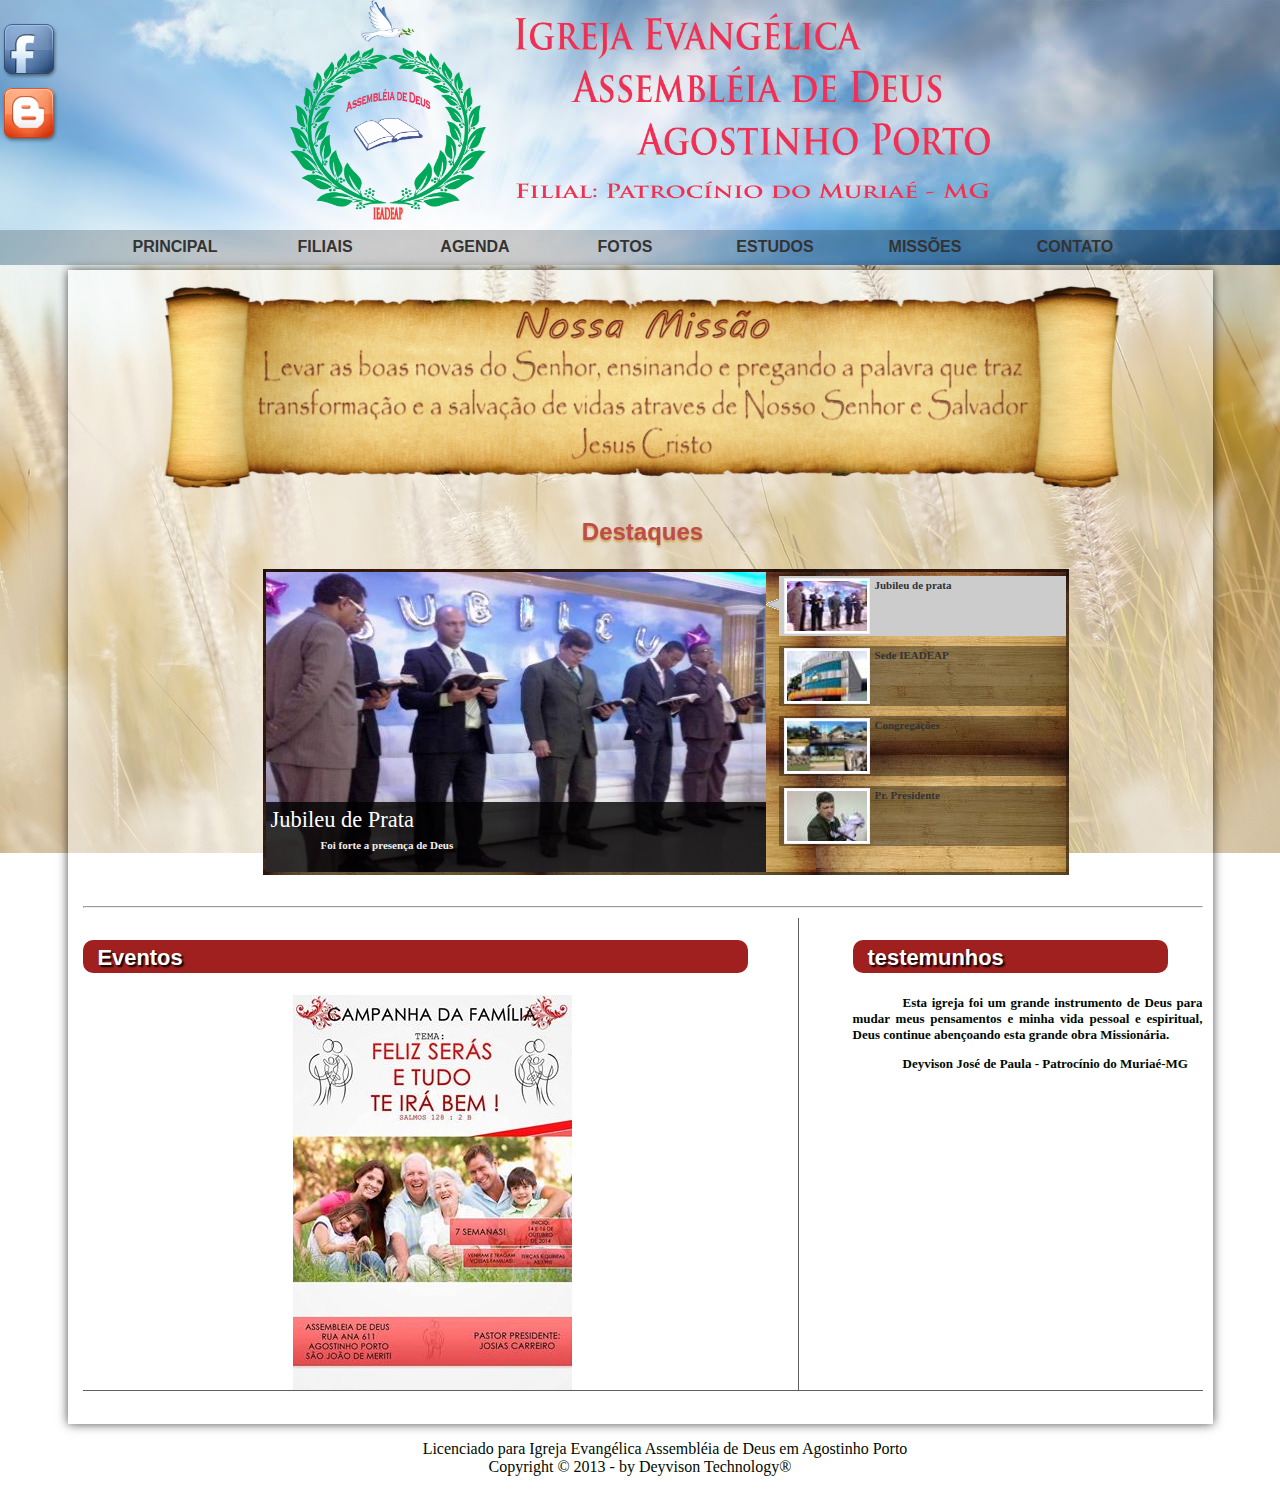
<file: index.html>
﻿<!DOCTYPE html PUBLIC "-//W3C//DTD XHTML 1.0 Transitional//EN" 
"http://www.w3.org/TR/xhtml1/DTD/xhtml1-transitional.dtd">

<html>
<head>
	<meta charset="UTF-8"/>
	<link rel="stylesheet" type="text/css" href="css/style.css">
	<!--[if lt IE 9]>
	<script src="http://html5shim.googlecode.com/svn/trunk/html5.js"></script>
	<![endif]-->
	<title> IEADEAP </title>
	
	<style type="text/css" >
	#featured .ui-tabs-panel .info{
		display:none;
	}
	</style>
	<script type="text/javascript" src="js/jquery-1.3.2.min.js" ></script>
	<script type="text/javascript" src="js/jquery-ui-1.7.2.custom.min.js" ></script>
	<script type="text/javascript">
	$(document).ready(function(){
		$("#featured").tabs({fx:[{opacity: "toggle", duration: 'slow'}, {opacity: "toggle", duration: 'normal'}],
			show: function(event, ui){
				$('#featured .ui-tabs-panel .info').hide();
				var infoheight=$('.info', ui.panel).height();
				$('.info', ui.panel).css('height', '0px').animate({ 'height': infoheight }, 500);
			}
		}).tabs("rotate", 5000, true);
		$('#featured').hover(
			function(){ $('#featured').tabs('rotate', 0, true); },
			function(){ $('#featured').tabs('rotate', 5000, true); }
		);
		$('#featured .ui-tabs-panel a.hideshow').click(function(){
			if($(this).text()=='Hide'){
				$(this).parent('.info').animate({ 'height': '0px' }, 500);
				$(this).text('Show');
			}
			else{
				$(this).parent('.info').animate({ 'height': '70px' }, 500);
				$(this).text('Hide');
			}
			return false;
		});
	});
</script>
</head>
<body>

<div id="container">
<div id="cabecalho">
<header>
	<hgroup id="inicio">
	
	 <!-- Imagem de cabeçaho -->
	<img id="cabecalho" src="imagens/_logo.png">
	
	<!-- Redes Sociais -->
	<div id="ic_sociais">
		<a href="https://www.facebook.com/?q=#/josias.carreiro.7" title="Face Pr. Presidente Josias Carreiro" target="_blank"/> 
		<img src="imagens/icones/facebook.png"> 
		</a>
		<br/>
		<a href="http://apoioteologico.blogspot.com.br/2015/09/blog-post_15.html" title="Visite o blog Pr. Eli Martins - Apoio Teologico" target="_blank"/><img src="imagens/icones/blogger.png">
		</a>
	</div>
	
	<nav id="menu">
	
	<ul>
		<li> <a href="index.html"> Principal </a> </li>
		<li> <a href="filiais.html"> Filiais </a></li>
		<li> <a href="agenda.html"> Agenda </a></li>
		<li> <a href=""> Fotos </a></li>
		<li> <a href="estudos.html"> Estudos </a></li>
		<li> <a href=""> Missões </a></li>
		<li> <a href=""> Contato </a></li>
	</nav>
	</hgroup>
</header>
</div>	

 <div id="interface">
	
	<img id="missao" src="imagens/_pergaminho.png">
	<!--
	<header id="missão">
		<h2 class="missao"> Nossa Missão</h2>
		<h3 class="inicio">Levar as boas novas do Senhor, ensinando e pregando a palavra que traz transformação e a salvação de vidas atraves de Nosso Senhor e Salvador Jesus Cristo</h3>
	</header>
	-->
	
	<h3 id="titulosiniciais"> Destaques <h3>
	
		<!-- Slide -->
		
		<div id="featured" >
		  <ul class="ui-tabs-nav">
	        <li class="ui-tabs-nav-item ui-tabs-selected" id="nav-fragment-1">
				<a href="#fragment-1"><img src="imagens/slide1_small.jpg" alt="" />
					<span>Jubileu de prata </span>
				</a>
			</li>
	        <li class="ui-tabs-nav-item" id="nav-fragment-2"><a href="#fragment-2">
				<img src="imagens/slide2_small.jpg" alt="" />
					<span> Sede IEADEAP</span>
					</a>
			</li>
	        <li class="ui-tabs-nav-item" id="nav-fragment-3">
				<a href="#fragment-3"><img src="imagens/slide3_small.jpg" alt="" />
					<span>Congregações</span>	
				</a>
			</li>
			<li class="ui-tabs-nav-item" id="nav-fragment-4">
				<a href="#fragment-4"><img src="imagens/slidepr_small.jpg" alt="" />
					<span>Pr. Presidente</span>	
				</a>
			</li>
	      </ul>

	    <!-- First Content -->
	    <div id="fragment-1" class="ui-tabs-panel" style="">
			<img src="imagens/slide1.jpg" alt=""  style="width:500px; height:300px; "/>
			 <div class="info" >
				<h2><a href="#" >Jubileu de Prata</a></h2>
				<p> Foi forte a presença de Deus</p>
			 </div>
	    </div>


	    <!-- Second Content -->
	    <div id="fragment-2" class="ui-tabs-panel ui-tabs-hide" style="">
			<img src="imagens/slide2.jpg" alt="" style="width:500px; height:300px; "/>
			 <div class="info" >
				<h2><a href="#" > Igreja Sede</a></h2>
				<p> Venha adorar a Deus conosco!</p>
	         </div>
	    </div>
		
		 <!-- Third Content -->
	    <div id="fragment-3" class="ui-tabs-panel ui-tabs-hide" style="">
			<img src="imagens/slide3.jpg" alt="" style="width:500px; height:300px; "/>
			 <div class="info" >
				<h2><a href="#" > Congregações </a></h2>
				<p>Congregações espalhadas pelo Brasil - Deus tem abençoado essa obra</a></p>
			 </div>
	    </div>
		
		<div id="fragment-4" class="ui-tabs-panel ui-tabs-hide" style="">
			<img src="imagens/slidepr.jpg" alt="" style="width:500px; height:300px; "/>
			 <div class="info" >
				<h2><a href="#" > Pr. Presidente </a></h2>
				<p> Pr. Josias Carreiro - Uma vida pela obra. </a></p>
			 </div>
	    </div>
	    </div>
		
		<br/>
	<hr>
	<section id="esquerda">
		<h3 id="titulos_esquerda"> Eventos </h3>
		<img src="imagens/evento_1.jpg" alt=" Campanha pela Família">
	</section>
	
	<aside id="lateral">
		<h3 id="titulos_direita"> testemunhos </h3>
		<p  style=" font-size:small"> Esta igreja foi um grande instrumento de Deus para mudar meus pensamentos e minha vida pessoal e espiritual, Deus continue abençoando esta grande obra Missionária.</p>
		<p style=" font-size:small"> Deyvison José de Paula -  Patrocínio do Muriaé-MG </p>
	</aside>
	
	<footer id="rodape">
	
	
	</footer>
	
  </div>
	
	
	
	<!--
	<figure class="foto-legenda">
		<img src="imagens/sede.jpg">
	<figcaption>
		<h2>SEDE</h2>	
	</figcaption>
</figure>
</div>
	-->

	

<p class="final"> 
Licenciado para Igreja Evangélica Assembléia de Deus em Agostinho Porto<br/>
Copyright &copy; 2013 - by Deyvison Technology&reg; <p/>
</div>
</body>
</html>
</file>
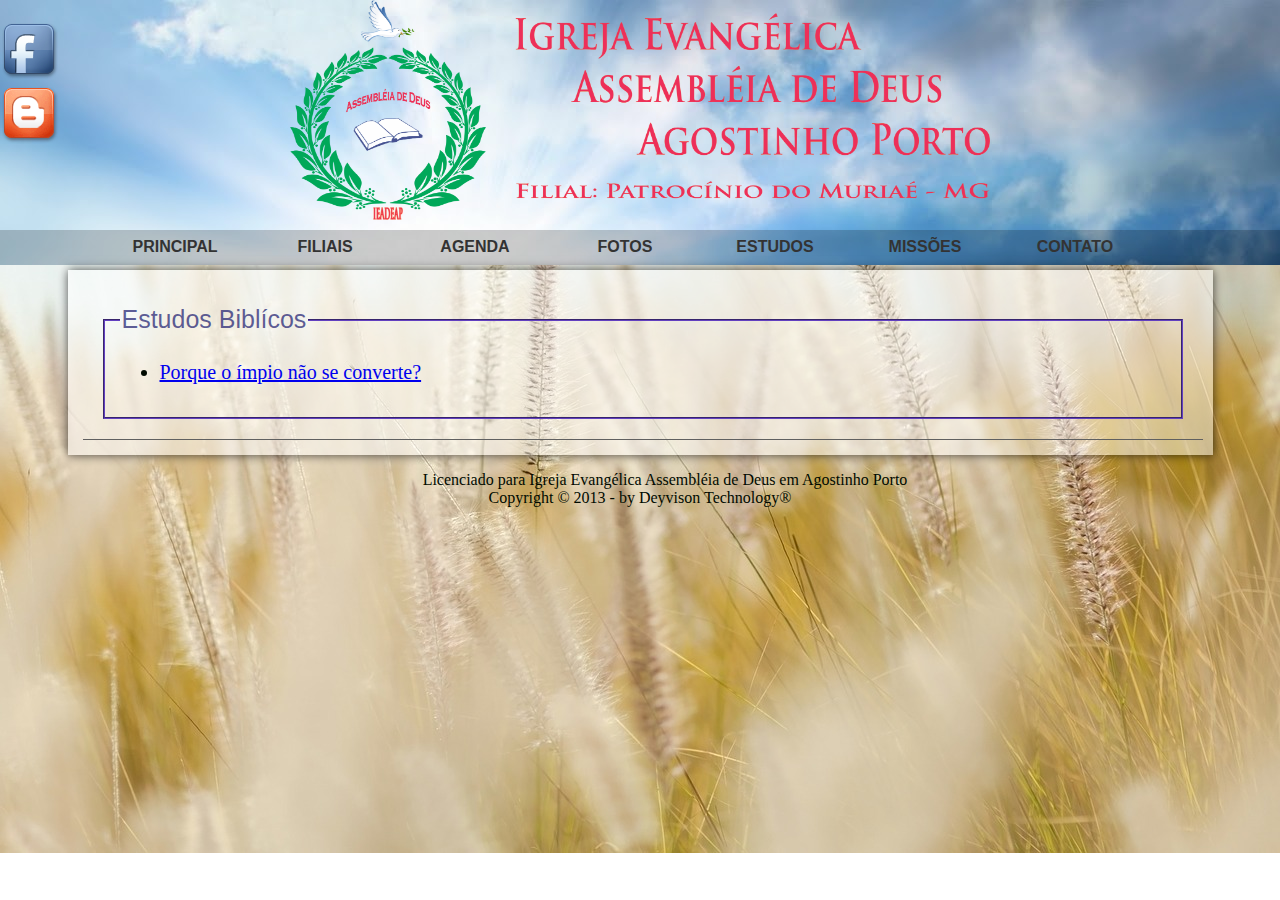
<file: estudos.html>
﻿<!DOCTYPE html PUBLIC "-//W3C//DTD XHTML 1.0 Transitional//EN" 
"http://www.w3.org/TR/xhtml1/DTD/xhtml1-transitional.dtd">

<html>
<head>
	<meta charset="UTF-8"/>
	<link rel="stylesheet" type="text/css" href="css/style.css">
	<!--[if lt IE 9]>
	<script src="http://html5shim.googlecode.com/svn/trunk/html5.js"></script>
	<![endif]-->
	<title> IEADEAP </title>
	
	<style type="text/css" >
	#featured .ui-tabs-panel .info{
		display:none;
	}
	</style>
	
</head>
<body>

<div id="container">

<div id="cabecalho">
<header>
	<hgroup id="inicio">
	
	 <!-- Imagem de cabeçaho -->
	<img id="cabecalho" src="imagens/_logo.png">
	
	<!-- Redes Sociais -->
	<div id="ic_sociais">
		<a href="https://www.facebook.com/?q=#/josias.carreiro.7" title="Face Pr. Presidente Josias Carreiro" target="_blank"/> 
		<img src="imagens/icones/facebook.png"> 
		</a>
		<br/>
		<a href="http://apoioteologico.blogspot.com.br/2015/09/blog-post_15.html" title="Visite o blog Pr. Eli Martins - Apoio Teologico" target="_blank"/><img src="imagens/icones/blogger.png">
		</a>
	</div>
	
	<nav id="menu">
	
	<ul>
		<li> <a href="index.html"> Principal </a> </li>
		<li> <a href="filiais.html"> Filiais </a></li>
		<li> <a href="agenda.html"> Agenda </a></li>
		<li> <a href=""> Fotos </a></li>
		<li> <a href="estudos.html"> Estudos </a></li>
		<li> <a href=""> Missões </a></li>
		<li> <a href=""> Contato </a></li>
	</nav>
	</hgroup>
</header>
</div>	

 <div id="interface">
 
	<fieldset id="estudos">
	<legend class="tit"> Estudos Biblícos</legend> 
		<ul>
			<li> <a href="arquivos/porque_o_impio_nao_se_converte.pdf"> Porque o ímpio não se converte? </a></li>
		</ul>
	</fieldset>
	
	
	<footer id="rodape">
	
	
	</footer>
	
  </div>
	
	
	


<p class="final"> 
Licenciado para Igreja Evangélica Assembléia de Deus em Agostinho Porto<br/>
Copyright &copy; 2013 - by Deyvison Technology&reg; <p/>
</div>
</body>
</html>
</file>
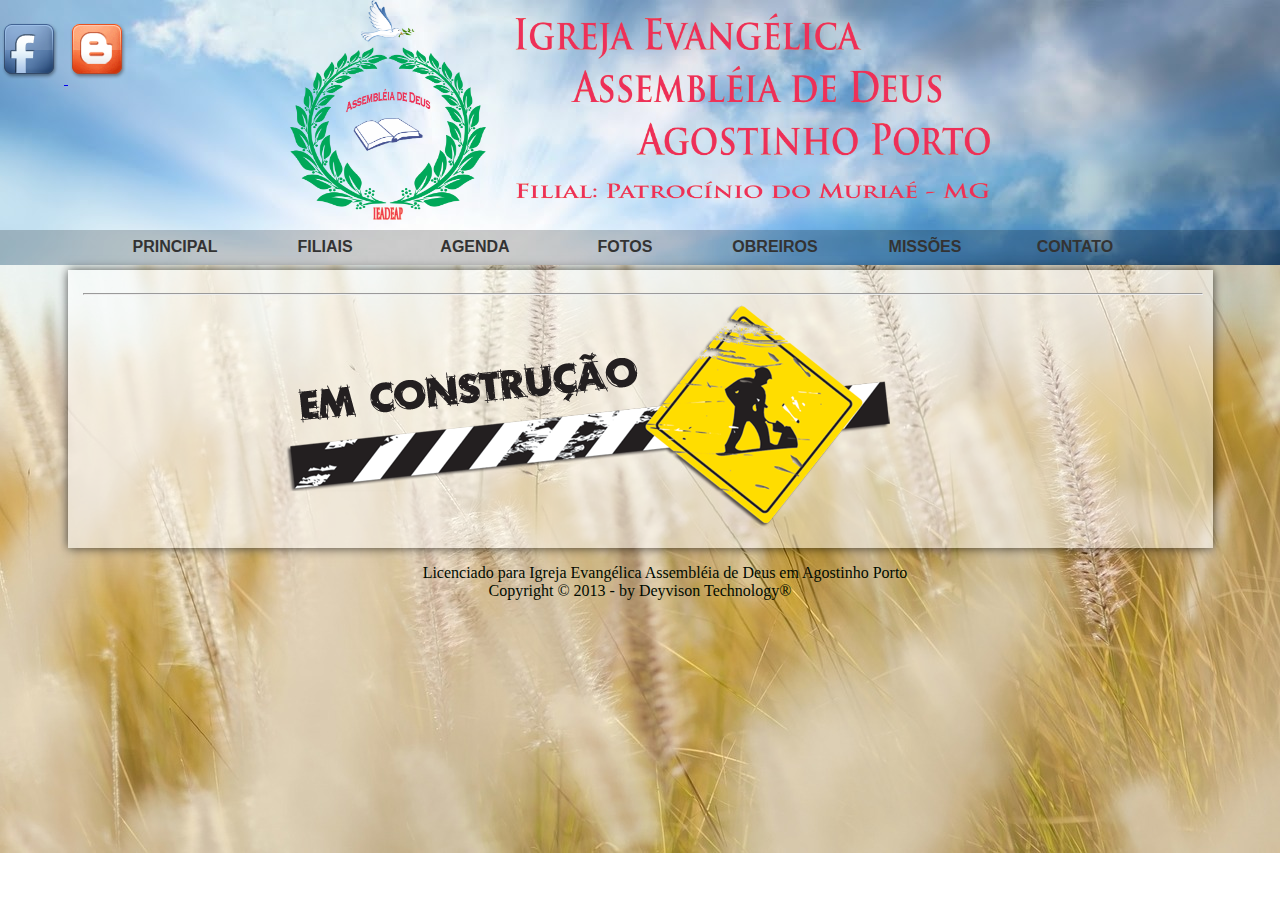
<file: filiais.html>
<!DOCTYPE html PUBLIC "-//W3C//DTD XHTML 1.0 Transitional//EN" "http://www.w3.org/TR/xhtml1/DTD/xhtml1-transitional.dtd">
<html>
<head>
	<meta charset="UTF-8"/>
	<link rel="stylesheet" type="text/css" href="css/style.css">
	<!--[if lt IE 9]>
	<script src="http://html5shim.googlecode.com/svn/trunk/html5.js"></script>
	<![endif]-->
	<title> IEADEAP </title>
	
	<style type="text/css" >
	#featured .ui-tabs-panel .info{
		display:none;
	}
	</style>
	
	</head>
	
<body>
<div id="container">
<div id="cabecalho">
<header>
	<hgroup id="inicio">
	
	 <!-- Imagem de cabeçaho -->
	<img id="cabecalho" src="imagens/_logo.png">
	
	<!-- Redes Sociais -->
	<div id="ic_sociais">
		<a href="https://www.facebook.com/?q=#/josias.carreiro.7" title="Face Pr. Presidente Josias Carreiro" target="_blank">
			<img src="imagens/icones/facebook.png"> 
		</a>
		<a href="http://apoioteologico.blogspot.com.br/2015/09/blog-post_15.html" title="Visite o blog Pr. Eli Martins - Apoio Teologico" target="_blank">
			<img src="imagens/icones/blogger.png">
		</a>
	</div>
	
	<nav id="menu">
	
	<ul>
		<li> <a href="index.html"> Principal </a> </li>
		<li> <a href="filiais.html"> Filiais </a></li>
		<li> <a href="agenda.html"> Agenda </a></li>
		<li> <a href=""> Fotos </a></li>
		<li> <a href=""> Obreiros </a></li>
		<li> <a href=""> Missões </a></li>
		<li> <a href=""> Contato </a></li>
	</nav>
	</hgroup>
</header>
</div>	

<div id="interface">
<hr>
<img src="imagens/construcao.png" style=" 
    margin-left: 200px;
    ">
</div>

<p class="final"> 
Licenciado para Igreja Evangélica Assembléia de Deus em Agostinho Porto<br/>
Copyright &copy; 2013 - by Deyvison Technology&reg; <p/>
</div>
</body>
</html>
</file>
<file: css/style.css>
@charset "UTF-8";
@import url(http://fonts.googleapis.com/css?family=Montserrat);

body {
	color: rgba(0,10,0,1);
	margin: 0;
	padding: 0;
	background: url("../imagens/_backbody.jpg") no-repeat fixed;
	background-size: 100%;
}

p {
	text-align: justify;
	text-indent: 50px;	
    margin-bottom: 5px;

}

h1{
    margin-top: 2px;
    margin-bottom: 1px;
	
}


div#container{
	width:100%;
}


/*Formata��o do CABECALHO*/

div#cabecalho {
	width:100%;
	margin: auto auto auto auto;
	/*background-color: rgba(255, 255, 255, 0.32);*/
	background-image: url("../imagens/_ceu-cabecalho.jpg")
}

div#ic_sociais{
	margin-top: -200px;
    left: 0px;
    display: block;
    position: absolute;
}

img#cabecalho{
	width:700px; 
	height: 220px;
	margin-left: auto;
	margin-right: auto;
	display: block;
}

/*Formata��o do MENU*/

nav#menu {
	background: rgba(0,0,0,.2);
	width:100%;
	height: 35px;
	margin-top: 10px;
}

nav#menu ul{
	margin:auto;
	padding-top:3px;
	height: 35px;
	position:relative;
	width:1120px;
	font-weight: bold;
	/*remover os bullets da lista*/
	list-style:none;
	float:center;
}

nav#menu li{
	font-family: Trajan Pro, sans-serif;
	text-transform: uppercase;
	width: 150px;
	text-align:center;
	float:left; 
	transition: background-color 1s;
}

nav#menu li a{
	color:#333; 
	text-decoration:none;
	padding:5px 10px; /* altura e largura */
	display:block;
}

nav#menu li a:hover{
	background:rgba(1, 168, 89, 0.37);/* fundo ao passar*/
	color:#fff;
	-moz-box-shadow:0 3px 10px 0 #CCC;
	-webkit-box-shadow:0 3px 10px 0 #ccc; /* sombra fora da caixa*/
	text-shadow:0px 0px 5px #fff;
}

nav#menu h1{
	display: none;
}

div#interface{
    margin-bottom: auto;
    margin-top: 5px;
    margin-left: auto;
    margin-right: auto;
	width: 1120px; 
	background-color: rgba(255, 255, 255, 0.48);
	box-shadow: 0px 0px 10px rgba(0,0,0,.7);
	padding-left: 15px;
	padding-right: 10px;
	padding-top: 15px;
	padding-bottom: 15px;
}

h3.inicio{
	font-family: MV Boli, sans-serif;
	text-align:center;
	  color: rgb(94, 46, 46);
}

h3#titulosiniciais{
	font-family: Trajan Pro, sans-serif;
	font-size: x-large;
	text-align: center;
	color: rgb(190, 76, 76);
	/* -webkit-border-radius: 10px; */
	/*-moz-border-radius: 10px;*/
	/* border-radius: 10px; */
	width: 100%;
	height: 22px;
	font-stretch: initial;
	/* background-image: url("../imagens/_backTitle.png"); */
	padding-top: 5px;
	padding-bottom: 5px;
	text-shadow: 0px 2px 2px rgb(205, 164, 81);

}

header#missao{
	background-image: url("../imagens/_pergaminho.png");
}

img#missao {
	display:block;
	margin-left: auto;
	margin-right: auto;
	margin-top: auto;
	
}

h2.missao{
  font-family: MV boli;
  color: rgb(224, 23, 54);
  height: 4px;
  font-stretch: initial;
  margin-left: auto;
  padding-left: 450px;
  margin-top: 0px;
  padding-bottom: 15px;
  text-shadow: 1px -2px 5px rgb(42, 119, 73);
  font-size: 30px;
}

/* Formatacao slide*/

#featured{ 
	background-image: url("../imagens/fundo.jpg");
	width:500px; 
	padding-right:300px; 
	position:relative; 
	border:3px solid rgba(0,0,0, 0.5); 
	margin-left: 180px;
	height:300px; overflow:hidden;
}
#featured ul.ui-tabs-nav{ 
	position:absolute; 
	top:0; left:500px; 
	list-style:none; 
	padding:0; margin:0; 
	width:300px; height:300px;
	overflow:auto;
	overflow-x:hidden;
}
#featured ul.ui-tabs-nav li{ 
	padding:1px 0; padding-left:13px;  
	font-size:12px; 
	color:#666; 
}
#featured ul.ui-tabs-nav li img{ 
	width: 80px;
	height: 50px;
	float:left; margin:2px 5px; 
	background:#fff; 
	padding:2px; 
	border:1px solid #eee;
}
#featured ul.ui-tabs-nav li span{ 
	font-size:11px; font-family:Verdana; 
	line-height:18px; 
}
#featured li.ui-tabs-nav-item a{ 
	margin-bottom: 5px;
    margin-top: 3px;
	display:block; 
	height:60px; text-decoration:none;
	color:#333;  background:rgba(0, 0, 0, 0.37); 
	line-height:20px; outline:none;
}
#featured li.ui-tabs-nav-item a:hover{ 
	background:#f2f2f2; 
}
#featured li.ui-tabs-selected, #featured li.ui-tabs-active{ 
	background:url("../imagens/selected-item.gif") top left no-repeat;  
}
#featured ul.ui-tabs-nav li.ui-tabs-selected a, #featured ul.ui-tabs-nav li.ui-tabs-active a{ 
	background:#ccc; 
}
#featured .ui-tabs-panel{ 
	width:500px; height:300px; 
	background:#999; position:relative;
}
#featured .ui-tabs-panel .info{ 
	position:absolute;
	width:100%;
	bottom:0; left:0; 
	height:70px; 
	background-color: rgba(0,0,0,0.8); 
}
#featured .ui-tabs-panel .info a.hideshow{
	position:absolute; font-size:11px; font-family:Verdana; color:#f0f0f0; right:10px; top:-20px; line-height:20px; margin:0; outline:none; background:#333;
}
#featured .info h2{ 
	font-size:1.2em; font-family:Georgia, serif; 
	color:#fff; padding:5px; margin:0; font-weight:normal;
	overflow:hidden; 
}
#featured .info p{ 
	margin:0 5px; 
	font-family:Verdana; font-size:11px; 
	line-height:15px; color:#f0f0f0;
}
#featured .info a{ 
	text-decoration:none; 
	color:#fff; 
}
#featured .info a:hover{ 
	text-decoration:underline; 
}
#featured .ui-tabs-hide{ 
	display:none; 
}

hr#separacao {
	height: 10px;
	border: 0;
	box-shadow: 0 10px 10px -10px #8c8b8b inset;
}

section#esquerda{
	display: block;
	width: 700px;
	float: left;
	border-right: 1px solid #606060;
	padding-right: 15px;
}

section#esquerda img{
	margin: auto;
	display: block;
}

section#esquerda p {
	color: rgb(71, 12, 12);
	text-align: center;
	margin-left: auto;
	margin-right: auto;
}

 h3#titulos_esquerda{
	font-family: Trajan Pro, sans-serif;
	color: rgb(255,255,255);
	-webkit-border-radius: 10px;
	-moz-border-radius: 10px;
	border-radius: 10px;
		width:650px; height:22px;
		float: left;
	font-stretch: initial;
	background-color: rgb(160, 32, 32);
    padding-left: 15px;
    padding-top: 5px;
    padding-bottom: 6px;
	text-shadow: 2px 2px 2px rgb(0,0,0);
}
	
aside#lateral{
	display: block;
	width: 350px;
	float: right;
}

h3#titulos_direita{
	font-family: Trajan Pro, sans-serif;
	color: rgb(255,255,255);
	-webkit-border-radius: 10px;
	-moz-border-radius: 10px;
	border-radius: 10px;
		width:300px; height:22px;
		float: left;
	font-stretch: initial;
	background-color: rgb(160, 32, 32);
    padding-left: 15px;
    padding-top: 5px;
    padding-bottom: 6px;
	text-shadow: 2px 2px 2px rgb(0,0,0);
	}

footer#rodape{
	clear: both; /* tira rodape da divisao*/
	border-top: 1px solid #606060;
	}



/*Formata��o das imagens com legenda*/
figure.foto-legenda {
	position: relative;
	border: 8px solid white;
	box-shadow: 1px 1px 5px black;
}
figure.foto-legenda img{
	width:100%;
	height:100%
}

figure.foto-legenda figcaption{
	opacity: 0;
	position: absolute;
	top: 0px;
	background-color: rgba(0,0,0,.4);
	color: white;
	width:100%;
	height:100%;
	padding: 20px; /*espa�amento interno*/
	box-sizing: border-box; /*espa�o de legenda ocupando espa�o da imagem*/
	transition: opacity 1s;
}
figure.foto-legenda:hover figcaption{
	opacity: 1; /*ao passar o mouse sobra a imagem aparecer� as legendas*/
}

p.final {
	float:center;
	text-align: center;
}

/* Pagina Estudos */
fieldset {
    border-color: #6240C0;
    margin: 20px;
	font-size: 20px;
}

legend.tit{
	font-size: 25px;
	color: rgba(33, 33, 114, 0.73);
	font-family: Trajan Pro,sans-serif;
}

fieldset#estudos {
    /*background: transparent url("../imagens/estudos.png") no-repeat scroll 95% 95%;
}
</file>
